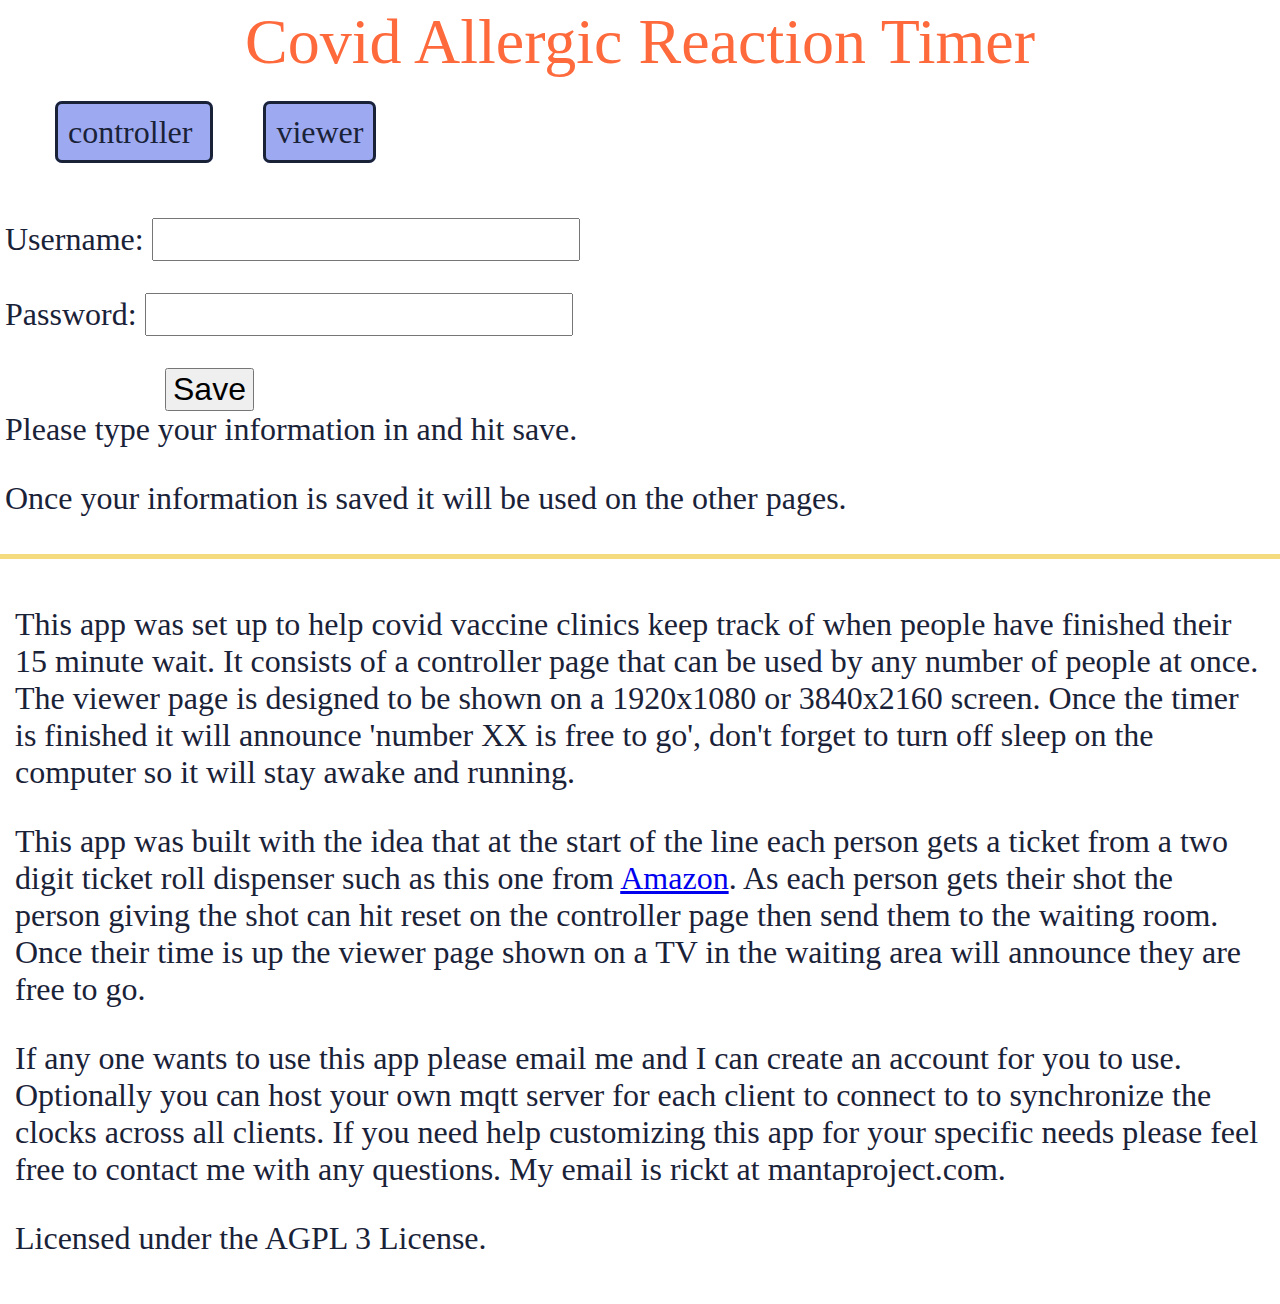
<file: index.html>
﻿<!doctype html>

<html lang="en">
<head>
    <meta charset="utf-8">

    <title>Covid Shot Timer</title>
    <meta name="description" content="">
    <meta name="author" content="">

    <link rel="stylesheet" href="style.css">
    <script src="paho-mqtt.js"></script>
    <script src="script.js"></script>

</head>

<body>
    <header>
        Covid Allergic Reaction Timer
    </header>
    <section id="pages">
        <span>
            <a class="pg" href="controller.html">controller</a>
        </span>
        <span>
            <a class="pg" href="viewer.html">viewer</a>
        </span>
    </section>    
    <main>
        <p>
            Username: <input id="user" type="text">
        </p>
        <p>
            Password: <input id="pass" type="password">
        </p>
        <button id="save">Save</button> <br>
        <output id="out">Please type your information in and hit save.</output>
        <p>
            Once your information is saved it will be used on the other pages.
        </p>

    </main>
    <aside>
        <p>
            This app was set up to help covid vaccine clinics keep track of when people have finished their 15 minute wait. It consists of a controller page that can be used by any number of people at once. The viewer page is designed to be shown on a 1920x1080 or 3840x2160 screen. Once the timer is finished it will announce 'number XX is free to go', don't forget to turn off sleep on the computer so it will stay awake and running.
        </p>
        <p>
            This app was built with the idea that at the start of the line each person gets a ticket from a two digit ticket roll dispenser such as this one from <a href="https://amzn.to/30wqOO5">Amazon</a>. As each person gets their shot the person giving the shot can hit reset on the controller page then send them to the waiting room. Once their time is up the viewer page shown on a TV in the waiting area will announce they are free to go.
        </p>
        <p>
            If any one wants to use this app please email me and I can create an account for you to use. Optionally you can host your own mqtt server for each client to connect to to synchronize the clocks across all clients. If you need help customizing this app for your specific needs please feel free to contact me with any questions. My email is rickt at mantaproject.com.
        </p>
        <p>
            Licensed under the AGPL 3 License.
        </p>
    </aside>
</body>
</html>
</file>
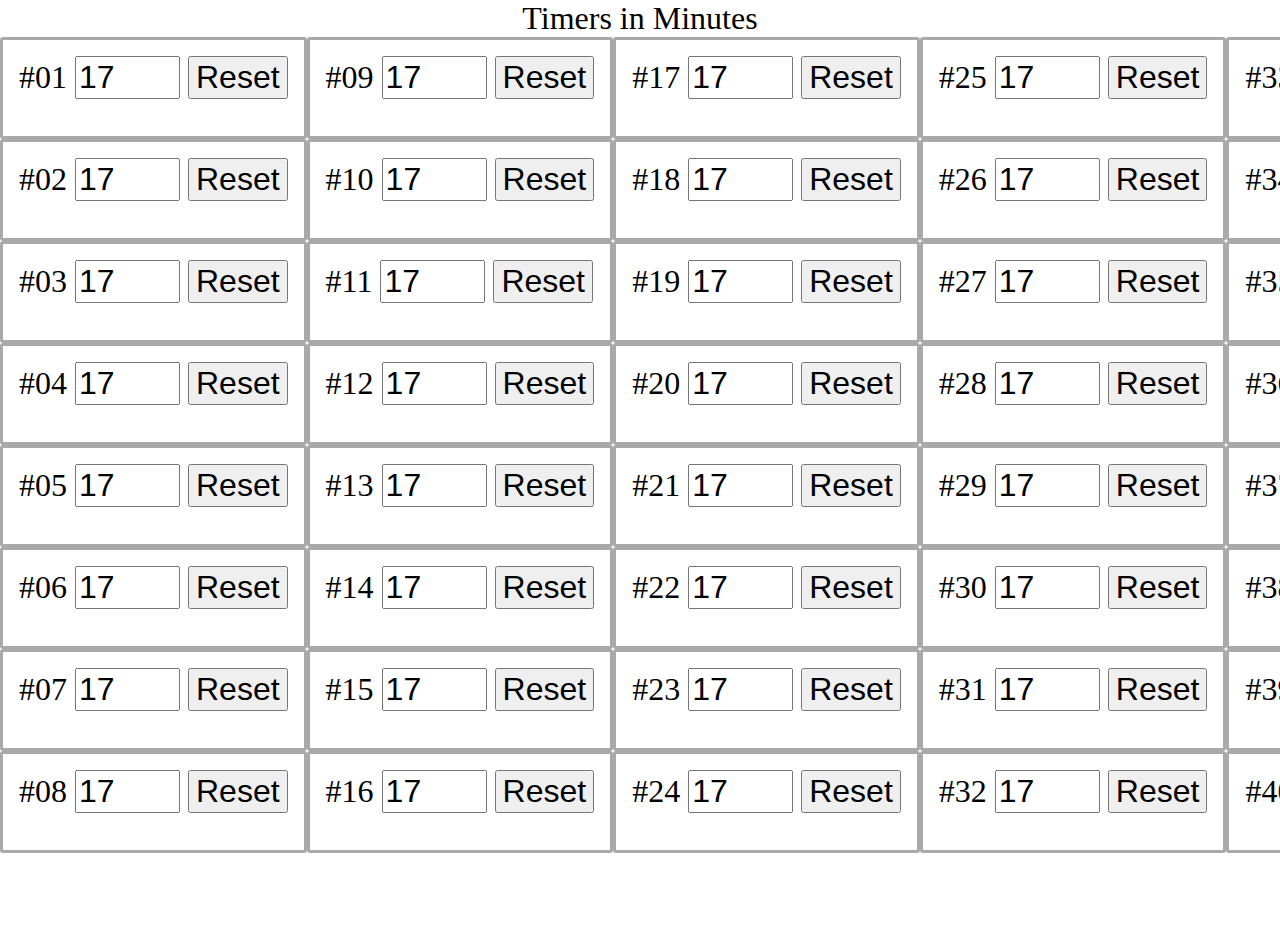
<file: controller.html>
﻿<!DOCTYPE html>
<html>
<head>
    <meta charset="utf-8" />
    <link href="controller.css" rel="stylesheet">
    <script src="paho-mqtt.js"></script>
    <script src="controller.js"></script>
    <title>Controller</title>
</head>
<body>
    <header>Timers in Minutes</header>
    <main>
        <div class="control">#01 <input type="text" size="3" value="17"> <button id="r1">Reset</button> <span></span></div>
        <div class="control">#02 <input type="text" size="3" value="17"> <button id="r2">Reset</button> <span></span></div>
        <div class="control">#03 <input type="text" size="3" value="17"> <button id="r3">Reset</button> <span></span></div>
        <div class="control">#04 <input type="text" size="3" value="17"> <button id="r4">Reset</button> <span></span></div>
        <div class="control">#05 <input type="text" size="3" value="17"> <button id="r5">Reset</button> <span></span></div>
        <div class="control">#06 <input type="text" size="3" value="17"> <button id="r6">Reset</button> <span></span></div>
        <div class="control">#07 <input type="text" size="3" value="17"> <button id="r7">Reset</button> <span></span></div>
        <div class="control">#08 <input type="text" size="3" value="17"> <button id="r8">Reset</button> <span></span></div>
        <div class="control">#09 <input type="text" size="3" value="17"> <button id="r9">Reset</button> <span></span></div>
        <div class="control">#10 <input type="text" size="3" value="17"> <button id="r10">Reset</button> <span></span></div>
        <div class="control">#11 <input type="text" size="3" value="17"> <button id="r11">Reset</button> <span></span></div>
        <div class="control">#12 <input type="text" size="3" value="17"> <button id="r12">Reset</button> <span></span></div>
        <div class="control">#13 <input type="text" size="3" value="17"> <button id="r13">Reset</button> <span></span></div>
        <div class="control">#14 <input type="text" size="3" value="17"> <button id="r14">Reset</button> <span></span></div>
        <div class="control">#15 <input type="text" size="3" value="17"> <button id="r15">Reset</button> <span></span></div>
        <div class="control">#16 <input type="text" size="3" value="17"> <button id="r16">Reset</button> <span></span></div>
        <div class="control">#17 <input type="text" size="3" value="17"> <button id="r17">Reset</button> <span></span></div>
        <div class="control">#18 <input type="text" size="3" value="17"> <button id="r18">Reset</button> <span></span></div>
        <div class="control">#19 <input type="text" size="3" value="17"> <button id="r19">Reset</button> <span></span></div>
        <div class="control">#20 <input type="text" size="3" value="17"> <button id="r20">Reset</button> <span></span></div>
        <div class="control">#21 <input type="text" size="3" value="17"> <button id="r21">Reset</button> <span></span></div>
        <div class="control">#22 <input type="text" size="3" value="17"> <button id="r22">Reset</button> <span></span></div>
        <div class="control">#23 <input type="text" size="3" value="17"> <button id="r23">Reset</button> <span></span></div>
        <div class="control">#24 <input type="text" size="3" value="17"> <button id="r24">Reset</button> <span></span></div>
        <div class="control">#25 <input type="text" size="3" value="17"> <button id="r25">Reset</button> <span></span></div>
        <div class="control">#26 <input type="text" size="3" value="17"> <button id="r26">Reset</button> <span></span></div>
        <div class="control">#27 <input type="text" size="3" value="17"> <button id="r27">Reset</button> <span></span></div>
        <div class="control">#28 <input type="text" size="3" value="17"> <button id="r28">Reset</button> <span></span></div>
        <div class="control">#29 <input type="text" size="3" value="17"> <button id="r29">Reset</button> <span></span></div>
        <div class="control">#30 <input type="text" size="3" value="17"> <button id="r30">Reset</button> <span></span></div>
        <div class="control">#31 <input type="text" size="3" value="17"> <button id="r31">Reset</button> <span></span></div>
        <div class="control">#32 <input type="text" size="3" value="17"> <button id="r32">Reset</button> <span></span></div>
        <div class="control">#33 <input type="text" size="3" value="17"> <button id="r33">Reset</button> <span></span></div>
        <div class="control">#34 <input type="text" size="3" value="17"> <button id="r34">Reset</button> <span></span></div>
        <div class="control">#35 <input type="text" size="3" value="17"> <button id="r35">Reset</button> <span></span></div>
        <div class="control">#36 <input type="text" size="3" value="17"> <button id="r36">Reset</button> <span></span></div>
        <div class="control">#37 <input type="text" size="3" value="17"> <button id="r37">Reset</button> <span></span></div>
        <div class="control">#38 <input type="text" size="3" value="17"> <button id="r38">Reset</button> <span></span></div>
        <div class="control">#39 <input type="text" size="3" value="17"> <button id="r39">Reset</button> <span></span></div>
        <div class="control">#40 <input type="text" size="3" value="17"> <button id="r40">Reset</button> <span></span></div>
        <div class="control">#41 <input type="text" size="3" value="17"> <button id="r41">Reset</button> <span></span></div>
        <div class="control">#42 <input type="text" size="3" value="17"> <button id="r42">Reset</button> <span></span></div>
        <div class="control">#43 <input type="text" size="3" value="17"> <button id="r43">Reset</button> <span></span></div>
        <div class="control">#44 <input type="text" size="3" value="17"> <button id="r44">Reset</button> <span></span></div>
        <div class="control">#45 <input type="text" size="3" value="17"> <button id="r45">Reset</button> <span></span></div>
        <div class="control">#46 <input type="text" size="3" value="17"> <button id="r46">Reset</button> <span></span></div>
        <div class="control">#47 <input type="text" size="3" value="17"> <button id="r47">Reset</button> <span></span></div>
        <div class="control">#48 <input type="text" size="3" value="17"> <button id="r48">Reset</button> <span></span></div>
        <div class="control">#49 <input type="text" size="3" value="17"> <button id="r49">Reset</button> <span></span></div>
        <div class="control">#50 <input type="text" size="3" value="17"> <button id="r50">Reset</button> <span></span></div>
        <div class="control">#51 <input type="text" size="3" value="17"> <button id="r51">Reset</button> <span></span></div>
        <div class="control">#52 <input type="text" size="3" value="17"> <button id="r52">Reset</button> <span></span></div>
        <div class="control">#53 <input type="text" size="3" value="17"> <button id="r53">Reset</button> <span></span></div>
        <div class="control">#54 <input type="text" size="3" value="17"> <button id="r54">Reset</button> <span></span></div>
        <div class="control">#55 <input type="text" size="3" value="17"> <button id="r55">Reset</button> <span></span></div>
        <div class="control">#56 <input type="text" size="3" value="17"> <button id="r56">Reset</button> <span></span></div>
        <div class="control">#57 <input type="text" size="3" value="17"> <button id="r57">Reset</button> <span></span></div>
        <div class="control">#58 <input type="text" size="3" value="17"> <button id="r58">Reset</button> <span></span></div>
        <div class="control">#59 <input type="text" size="3" value="17"> <button id="r59">Reset</button> <span></span></div>
        <div class="control">#60 <input type="text" size="3" value="17"> <button id="r60">Reset</button> <span></span></div>
        <div class="control">#61 <input type="text" size="3" value="17"> <button id="r61">Reset</button> <span></span></div>
        <div class="control">#62 <input type="text" size="3" value="17"> <button id="r62">Reset</button> <span></span></div>
        <div class="control">#63 <input type="text" size="3" value="17"> <button id="r63">Reset</button> <span></span></div>
        <div class="control">#64 <input type="text" size="3" value="17"> <button id="r64">Reset</button> <span></span></div>
        <div class="control">#65 <input type="text" size="3" value="17"> <button id="r65">Reset</button> <span></span></div>
        <div class="control">#66 <input type="text" size="3" value="17"> <button id="r66">Reset</button> <span></span></div>
        <div class="control">#67 <input type="text" size="3" value="17"> <button id="r67">Reset</button> <span></span></div>
        <div class="control">#68 <input type="text" size="3" value="17"> <button id="r68">Reset</button> <span></span></div>
        <div class="control">#69 <input type="text" size="3" value="17"> <button id="r69">Reset</button> <span></span></div>
        <div class="control">#70 <input type="text" size="3" value="17"> <button id="r70">Reset</button> <span></span></div>
        <div class="control">#71 <input type="text" size="3" value="17"> <button id="r71">Reset</button> <span></span></div>
        <div class="control">#72 <input type="text" size="3" value="17"> <button id="r72">Reset</button> <span></span></div>
        <div class="control">#73 <input type="text" size="3" value="17"> <button id="r73">Reset</button> <span></span></div>
        <div class="control">#74 <input type="text" size="3" value="17"> <button id="r74">Reset</button> <span></span></div>
        <div class="control">#75 <input type="text" size="3" value="17"> <button id="r75">Reset</button> <span></span></div>
        <div class="control">#76 <input type="text" size="3" value="17"> <button id="r76">Reset</button> <span></span></div>
        <div class="control">#77 <input type="text" size="3" value="17"> <button id="r77">Reset</button> <span></span></div>
        <div class="control">#78 <input type="text" size="3" value="17"> <button id="r78">Reset</button> <span></span></div>
        <div class="control">#79 <input type="text" size="3" value="17"> <button id="r79">Reset</button> <span></span></div>
        <div class="control">#80 <input type="text" size="3" value="17"> <button id="r80">Reset</button> <span></span></div>
        <div class="control">#81 <input type="text" size="3" value="17"> <button id="r81">Reset</button> <span></span></div>
        <div class="control">#82 <input type="text" size="3" value="17"> <button id="r82">Reset</button> <span></span></div>
        <div class="control">#83 <input type="text" size="3" value="17"> <button id="r83">Reset</button> <span></span></div>
        <div class="control">#84 <input type="text" size="3" value="17"> <button id="r84">Reset</button> <span></span></div>
        <div class="control">#85 <input type="text" size="3" value="17"> <button id="r85">Reset</button> <span></span></div>
        <div class="control">#86 <input type="text" size="3" value="17"> <button id="r86">Reset</button> <span></span></div>
        <div class="control">#87 <input type="text" size="3" value="17"> <button id="r87">Reset</button> <span></span></div>
        <div class="control">#88 <input type="text" size="3" value="17"> <button id="r88">Reset</button> <span></span></div>
        <div class="control">#89 <input type="text" size="3" value="17"> <button id="r89">Reset</button> <span></span></div>
        <div class="control">#90 <input type="text" size="3" value="17"> <button id="r90">Reset</button> <span></span></div>
        <div class="control">#91 <input type="text" size="3" value="17"> <button id="r91">Reset</button> <span></span></div>
        <div class="control">#92 <input type="text" size="3" value="17"> <button id="r92">Reset</button> <span></span></div>
        <div class="control">#93 <input type="text" size="3" value="17"> <button id="r93">Reset</button> <span></span></div>
        <div class="control">#94 <input type="text" size="3" value="17"> <button id="r94">Reset</button> <span></span></div>
        <div class="control">#95 <input type="text" size="3" value="17"> <button id="r95">Reset</button> <span></span></div>
        <div class="control">#96 <input type="text" size="3" value="17"> <button id="r96">Reset</button> <span></span></div>
        <div class="control">#97 <input type="text" size="3" value="17"> <button id="r97">Reset</button> <span></span></div>
        <div class="control">#98 <input type="text" size="3" value="17"> <button id="r98">Reset</button> <span></span></div>
        <div class="control">#99 <input type="text" size="3" value="17"> <button id="r99">Reset</button> <span></span></div>
        <div class="control">#100 <input type="text" size="3" value="17"> <button id="r100">Reset</button> <span></span></div>
    </main>

</body>
</html>
</file>
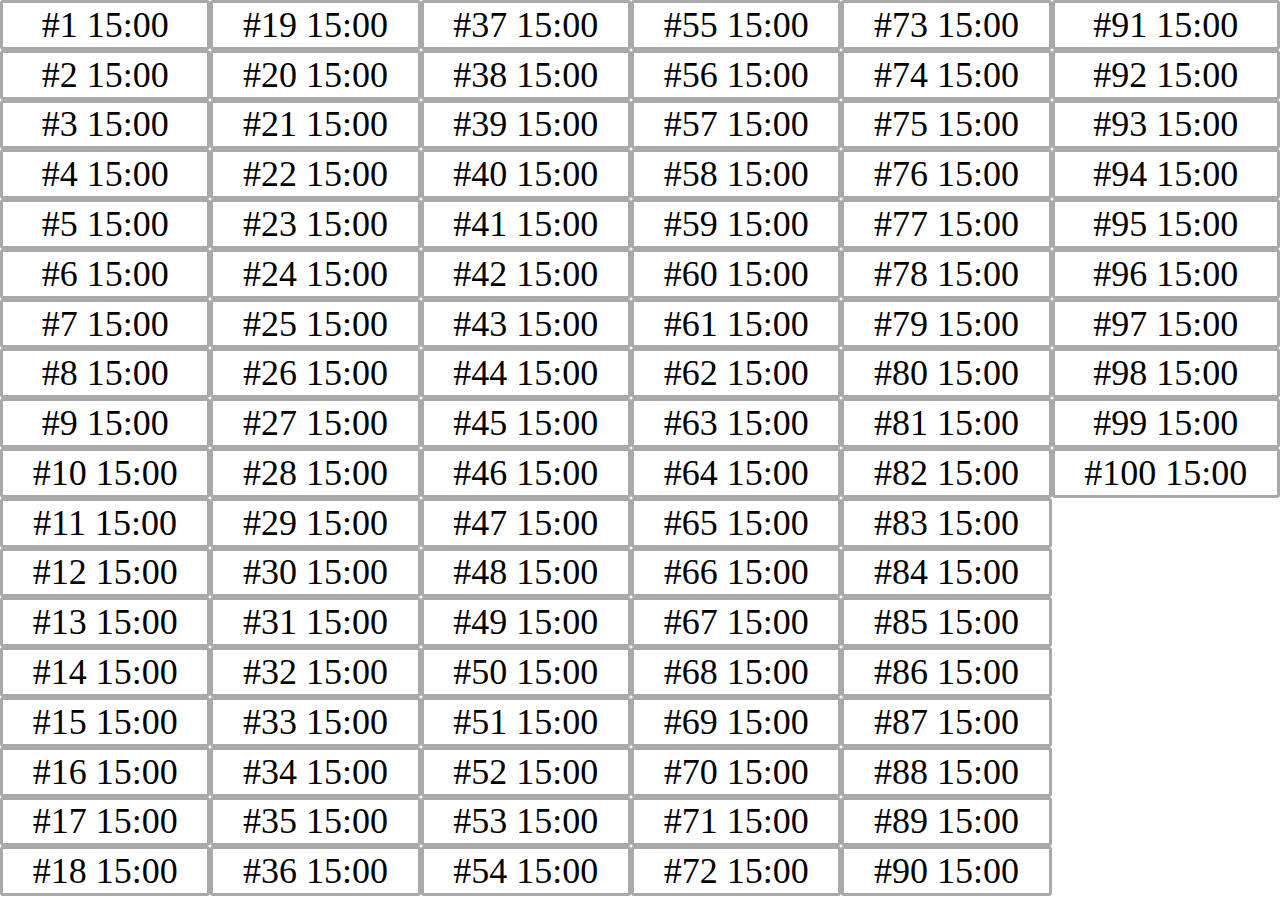
<file: viewer.html>
﻿<!DOCTYPE html>
<html>
<head>
    <meta charset="utf-8">
    <script src="paho-mqtt.js"></script>
    <script src="viewer.js"></script>
    <link href="viewer.css" rel="stylesheet">
    <title>Covid Shot Timer</title>
</head>
<body>
    <div class="timer">#1  <span id="t1">15:00</span></div>
    <div class="timer">#2  <span id="t2">15:00</span></div>
    <div class="timer">#3  <span id="t3">15:00</span></div>
    <div class="timer">#4  <span id="t4">15:00</span></div>
    <div class="timer">#5  <span id="t5">15:00</span></div>
    <div class="timer">#6  <span id="t6">15:00</span></div>
    <div class="timer">#7  <span id="t7">15:00</span></div>
    <div class="timer">#8  <span id="t8">15:00</span></div>
    <div class="timer">#9  <span id="t9">15:00</span></div>
    <div class="timer">#10  <span id="t10">15:00</span></div>
    <div class="timer">#11  <span id="t11">15:00</span></div>
    <div class="timer">#12  <span id="t12">15:00</span></div>
    <div class="timer">#13  <span id="t13">15:00</span></div>
    <div class="timer">#14  <span id="t14">15:00</span></div>
    <div class="timer">#15  <span id="t15">15:00</span></div>
    <div class="timer">#16  <span id="t16">15:00</span></div>
    <div class="timer">#17  <span id="t17">15:00</span></div>
    <div class="timer">#18  <span id="t18">15:00</span></div>
    <div class="timer">#19  <span id="t19">15:00</span></div>
    <div class="timer">#20  <span id="t20">15:00</span></div>
    <div class="timer">#21  <span id="t21">15:00</span></div>
    <div class="timer">#22  <span id="t22">15:00</span></div>
    <div class="timer">#23  <span id="t23">15:00</span></div>
    <div class="timer">#24  <span id="t24">15:00</span></div>
    <div class="timer">#25  <span id="t25">15:00</span></div>
    <div class="timer">#26  <span id="t26">15:00</span></div>
    <div class="timer">#27  <span id="t27">15:00</span></div>
    <div class="timer">#28  <span id="t28">15:00</span></div>
    <div class="timer">#29  <span id="t29">15:00</span></div>
    <div class="timer">#30  <span id="t30">15:00</span></div>
    <div class="timer">#31  <span id="t31">15:00</span></div>
    <div class="timer">#32  <span id="t32">15:00</span></div>
    <div class="timer">#33  <span id="t33">15:00</span></div>
    <div class="timer">#34  <span id="t34">15:00</span></div>
    <div class="timer">#35  <span id="t35">15:00</span></div>
    <div class="timer">#36  <span id="t36">15:00</span></div>
    <div class="timer">#37  <span id="t37">15:00</span></div>
    <div class="timer">#38  <span id="t38">15:00</span></div>
    <div class="timer">#39  <span id="t39">15:00</span></div>
    <div class="timer">#40  <span id="t40">15:00</span></div>
    <div class="timer">#41  <span id="t41">15:00</span></div>
    <div class="timer">#42  <span id="t42">15:00</span></div>
    <div class="timer">#43  <span id="t43">15:00</span></div>
    <div class="timer">#44  <span id="t44">15:00</span></div>
    <div class="timer">#45  <span id="t45">15:00</span></div>
    <div class="timer">#46  <span id="t46">15:00</span></div>
    <div class="timer">#47  <span id="t47">15:00</span></div>
    <div class="timer">#48  <span id="t48">15:00</span></div>
    <div class="timer">#49  <span id="t49">15:00</span></div>
    <div class="timer">#50  <span id="t50">15:00</span></div>
    <div class="timer">#51  <span id="t51">15:00</span></div>
    <div class="timer">#52  <span id="t52">15:00</span></div>
    <div class="timer">#53  <span id="t53">15:00</span></div>
    <div class="timer">#54  <span id="t54">15:00</span></div>
    <div class="timer">#55  <span id="t55">15:00</span></div>
    <div class="timer">#56  <span id="t56">15:00</span></div>
    <div class="timer">#57  <span id="t57">15:00</span></div>
    <div class="timer">#58  <span id="t58">15:00</span></div>
    <div class="timer">#59  <span id="t59">15:00</span></div>
    <div class="timer">#60  <span id="t60">15:00</span></div>
    <div class="timer">#61  <span id="t61">15:00</span></div>
    <div class="timer">#62  <span id="t62">15:00</span></div>
    <div class="timer">#63  <span id="t63">15:00</span></div>
    <div class="timer">#64  <span id="t64">15:00</span></div>
    <div class="timer">#65  <span id="t65">15:00</span></div>
    <div class="timer">#66  <span id="t66">15:00</span></div>
    <div class="timer">#67  <span id="t67">15:00</span></div>
    <div class="timer">#68  <span id="t68">15:00</span></div>
    <div class="timer">#69  <span id="t69">15:00</span></div>
    <div class="timer">#70  <span id="t70">15:00</span></div>
    <div class="timer">#71  <span id="t71">15:00</span></div>
    <div class="timer">#72  <span id="t72">15:00</span></div>
    <div class="timer">#73  <span id="t73">15:00</span></div>
    <div class="timer">#74  <span id="t74">15:00</span></div>
    <div class="timer">#75  <span id="t75">15:00</span></div>
    <div class="timer">#76  <span id="t76">15:00</span></div>
    <div class="timer">#77  <span id="t77">15:00</span></div>
    <div class="timer">#78  <span id="t78">15:00</span></div>
    <div class="timer">#79  <span id="t79">15:00</span></div>
    <div class="timer">#80  <span id="t80">15:00</span></div>
    <div class="timer">#81  <span id="t81">15:00</span></div>
    <div class="timer">#82  <span id="t82">15:00</span></div>
    <div class="timer">#83  <span id="t83">15:00</span></div>
    <div class="timer">#84  <span id="t84">15:00</span></div>
    <div class="timer">#85  <span id="t85">15:00</span></div>
    <div class="timer">#86  <span id="t86">15:00</span></div>
    <div class="timer">#87  <span id="t87">15:00</span></div>
    <div class="timer">#88  <span id="t88">15:00</span></div>
    <div class="timer">#89  <span id="t89">15:00</span></div>
    <div class="timer">#90  <span id="t90">15:00</span></div>
    <div class="timer">#91  <span id="t91">15:00</span></div>
    <div class="timer">#92  <span id="t92">15:00</span></div>
    <div class="timer">#93  <span id="t93">15:00</span></div>
    <div class="timer">#94  <span id="t94">15:00</span></div>
    <div class="timer">#95  <span id="t95">15:00</span></div>
    <div class="timer">#96  <span id="t96">15:00</span></div>
    <div class="timer">#97  <span id="t97">15:00</span></div>
    <div class="timer">#98  <span id="t98">15:00</span></div>
    <div class="timer">#99  <span id="t99">15:00</span></div>
    <div class="timer">#100  <span id="t100">15:00</span></div>


</body>
</html>
</file>
<file: style.css>
body {
    font-size: 2em;
    background-color: white;
    color: #1a2238;
    margin: 0px;
    padding: 0px;
}

header {
    padding: 5px;
    font-size: 2em;
    text-align: center;
    color: #ff6a3d;
}

section {
    padding: 5px;
    margin: 25px;
}

    section span {
        border: solid;
        border-radius: 7px;
        padding: 10px;
        margin: 25px;
        background-color: #9daaf2;
    }

a.pg {
    text-decoration: none;
    color: inherit;
}

main {
    padding: 5px;
    border-bottom: 5px solid #f4db7d;
}

aside {
    padding: 15px;
}

button {
    font-size: 1em;
    margin-left: 5em;
}

input {
    font-size:1em;
}
</file>
<file: controller.css>
﻿body {
    font-size: 2em;
    margin: 0;
    padding: 0;
}
main {
    display: flex;
    flex-wrap: wrap;
    flex-direction: column;
    height: 100vh;
    margin: 0;
    padding: 0;
}
input {
    font-size:1em;
}
button {
    font-size:1em;
}
.control {
    padding: .5em;
    }
div {
    border: solid;
    text-align: left;
    margin: 0px;
    padding: .1vh;
    border-radius: 3px;
    border-color: darkgrey;
    height: 2em;
}
header {
    text-align:center;
}
</file>
<file: viewer.css>
﻿body {
display:flex;
flex-wrap:wrap;
flex-direction:column;
height:100vh;
margin:0;
padding:0;
}

.timer{
    font-size:4vh;
    border:solid;
    text-align:center;
    margin:0px;
    padding:.1vh;
    border-radius:3px;
    border-color:darkgrey;
}
</file>
